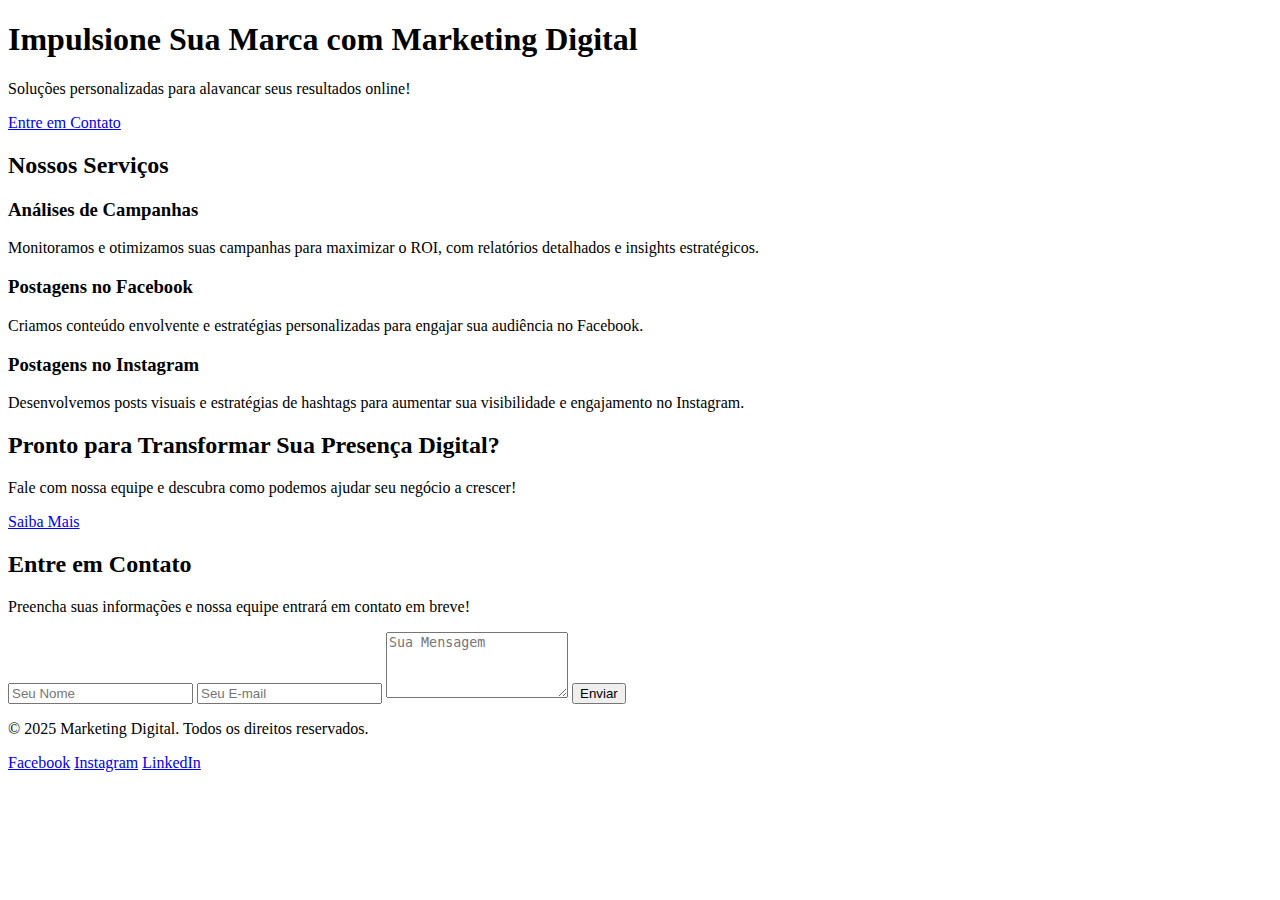
<file: Landing_Page_RMK_V02.html>
<!DOCTYPE html>
<html lang="pt-BR">
<head>
    <meta charset="UTF-8">
    <meta name="viewport" content="width=device-width, initial-scale=1.0">
    <title>Marketing Digital</title>
</head>
<body>
    <header>
    <div>
      <h1>Impulsione Sua Marca com Marketing Digital</h1>
      <p>Soluções personalizadas para alavancar seus resultados online!</p>
      <a href="#contato">Entre em Contato</a>
    </div>
  </header>

  <!-- Serviços Section -->
  <section id="servicos">
    <div>
      <h2>Nossos Serviços</h2>
      <div>
        <!-- Serviço 1 -->
        <div>
          <h3>Análises de Campanhas</h3>
          <p>Monitoramos e otimizamos suas campanhas para maximizar o ROI, com relatórios detalhados e insights estratégicos.</p>
        </div>
        <!-- Serviço 2 -->
        <div>
          <h3>Postagens no Facebook</h3>
          <p class="text-gray-600">Criamos conteúdo envolvente e estratégias personalizadas para engajar sua audiência no Facebook.</p>
        </div>
        <!-- Serviço 3 -->
        <div class="bg-white p-6 rounded-lg shadow-lg text-center">
          <h3 class="text-xl font-semibold mb-4">Postagens no Instagram</h3>
          <p class="text-gray-600">Desenvolvemos posts visuais e estratégias de hashtags para aumentar sua visibilidade e engajamento no Instagram.</p>
        </div>
      </div>
    </div>
  </section>

  <!-- Call-to-Action Section -->
  <section class="bg-blue-600 text-white py-12">
    <div class="container mx-auto text-center">
      <h2 class="text-2xl md:text-3xl font-bold mb-4">Pronto para Transformar Sua Presença Digital?</h2>
      <p class="text-lg mb-6">Fale com nossa equipe e descubra como podemos ajudar seu negócio a crescer!</p>
      <a href="#contato" class="bg-yellow-400 text-blue-900 px-6 py-3 rounded-full font-semibold hover:bg-yellow-500">Saiba Mais</a>
    </div>
  </section>

  <!-- Contato Section -->
  <section id="contato" class="py-16">
    <div class="container mx-auto px-4 text-center">
      <h2 class="text-3xl font-bold mb-8">Entre em Contato</h2>
      <p class="text-gray-600 mb-6">Preencha suas informações e nossa equipe entrará em contato em breve!</p>
      <div class="max-w-lg mx-auto">
        <input type="text" placeholder="Seu Nome" class="w-full p-3 mb-4 border rounded-lg">
        <input type="email" placeholder="Seu E-mail" class="w-full p-3 mb-4 border rounded-lg">
        <textarea placeholder="Sua Mensagem" class="w-full p-3 mb-4 border rounded-lg" rows="4"></textarea>
        <button onclick="alert('Mensagem enviada! Entraremos em contato em breve.')" class="bg-blue-600 text-white px-6 py-3 rounded-full font-semibold hover:bg-blue-700">Enviar</button>
      </div>
    </div>
  </section>

  <!-- Footer -->
  <footer class="bg-gray-800 text-white py-6">
    <div class="container mx-auto text-center">
      <p>&copy; 2025 Marketing Digital. Todos os direitos reservados.</p>
      <a href="https://facebook.com/analistaRMK" target="_blank">Facebook</a>
        <a href="https://instagram.com/analistaRMK" target="_blank">Instagram</a>
        <a href="https://linkedin.com/in/analistaRMK" target="_blank">LinkedIn</a>
    </div>
  </footer>
</body>
</html>
</file>
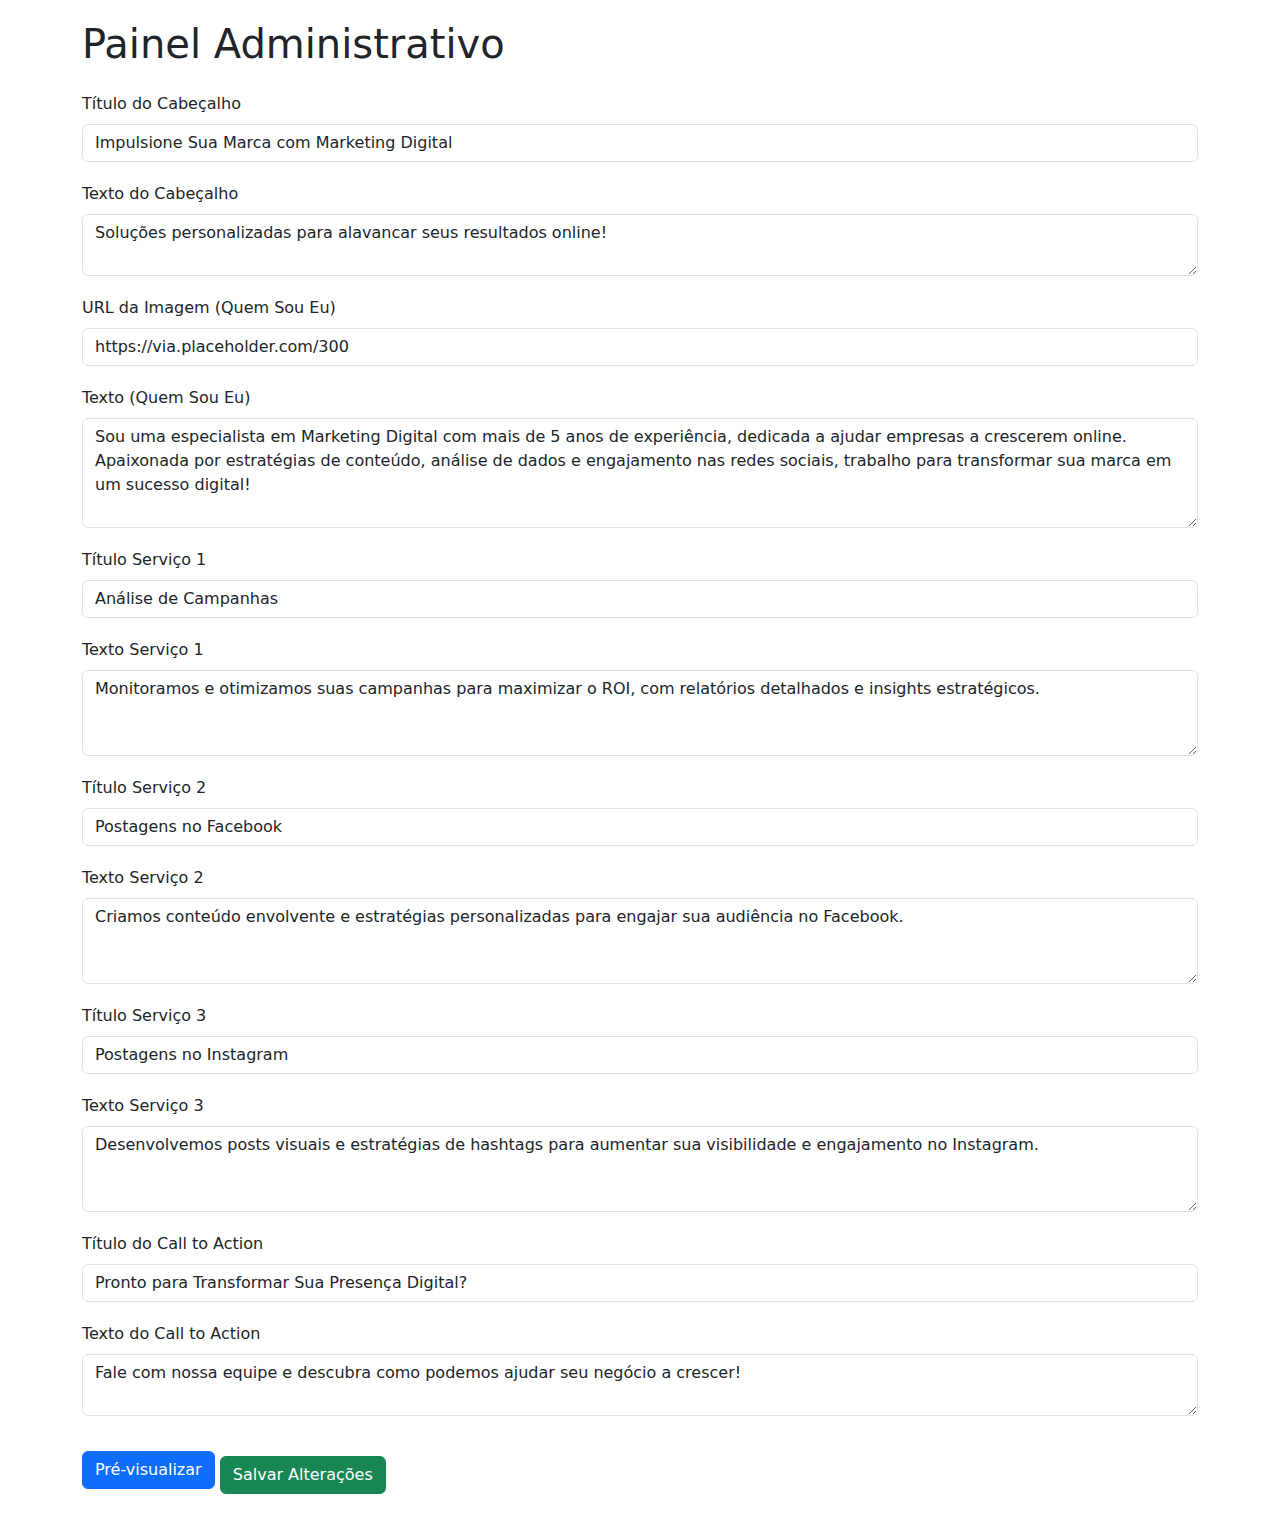
<file: site-ro-rmk/scr/html/admin.html>
<script type="text/javascript">
        var gk_isXlsx = false;
        var gk_xlsxFileLookup = {};
        var gk_fileData = {};
        function filledCell(cell) {
          return cell !== '' && cell != null;
        }
        function loadFileData(filename) {
        if (gk_isXlsx && gk_xlsxFileLookup[filename]) {
            try {
                var workbook = XLSX.read(gk_fileData[filename], { type: 'base64' });
                var firstSheetName = workbook.SheetNames[0];
                var worksheet = workbook.Sheets[firstSheetName];

                // Convert sheet to JSON to filter blank rows
                var jsonData = XLSX.utils.sheet_to_json(worksheet, { header: 1, blankrows: false, defval: '' });
                // Filter out blank rows (rows where all cells are empty, null, or undefined)
                var filteredData = jsonData.filter(row => row.some(filledCell));

                // Heuristic to find the header row by ignoring rows with fewer filled cells than the next row
                var headerRowIndex = filteredData.findIndex((row, index) =>
                  row.filter(filledCell).length >= filteredData[index + 1]?.filter(filledCell).length
                );
                // Fallback
                if (headerRowIndex === -1 || headerRowIndex > 25) {
                  headerRowIndex = 0;
                }

                // Convert filtered JSON back to CSV
                var csv = XLSX.utils.aoa_to_sheet(filteredData.slice(headerRowIndex)); // Create a new sheet from filtered array of arrays
                csv = XLSX.utils.sheet_to_csv(csv, { header: 1 });
                return csv;
            } catch (e) {
                console.error(e);
                return "";
            }
        }
        return gk_fileData[filename] || "";
        }
        </script><!DOCTYPE html>
<html lang="pt-br">
<head>
    <meta charset="UTF-8">
    <meta name="viewport" content="width=device-width, initial-scale=1.0">
    <title>Admin - Gerenciar Site</title>
    <link href="https://cdn.jsdelivr.net/npm/bootstrap@5.3.3/dist/css/bootstrap.min.css" rel="stylesheet">
    <style>
        body {
            padding: 20px;
        }
        .form-group {
            margin-bottom: 20px;
        }
        .preview-btn {
            margin-top: 10px;
        }
        .save-btn {
            margin-top: 20px;
        }
    </style>
</head>
<body>
    <div class="container">
        <h1 class="mb-4">Painel Administrativo</h1>

        <!-- Formulário de Edição -->
        <form id="adminForm">
            <!-- Cabeçalho -->
            <div class="form-group">
                <label for="headerTitle" class="form-label">Título do Cabeçalho</label>
                <input type="text" class="form-control" id="headerTitle" value="Impulsione Sua Marca com Marketing Digital" required>
            </div>
            <div class="form-group">
                <label for="headerText" class="form-label">Texto do Cabeçalho</label>
                <textarea class="form-control" id="headerText" rows="2" required>Soluções personalizadas para alavancar seus resultados online!</textarea>
            </div>

            <!-- Quem Sou Eu -->
            <div class="form-group">
                <label for="aboutImage" class="form-label">URL da Imagem (Quem Sou Eu)</label>
                <input type="text" class="form-control" id="aboutImage" value="https://via.placeholder.com/300" required>
            </div>
            <div class="form-group">
                <label for="aboutText" class="form-label">Texto (Quem Sou Eu)</label>
                <textarea class="form-control" id="aboutText" rows="4" required>Sou uma especialista em Marketing Digital com mais de 5 anos de experiência, dedicada a ajudar empresas a crescerem online. Apaixonada por estratégias de conteúdo, análise de dados e engajamento nas redes sociais, trabalho para transformar sua marca em um sucesso digital!</textarea>
            </div>

            <!-- Serviços -->
            <div class="form-group">
                <label for="service1Title" class="form-label">Título Serviço 1</label>
                <input type="text" class="form-control" id="service1Title" value="Análise de Campanhas" required>
            </div>
            <div class="form-group">
                <label for="service1Text" class="form-label">Texto Serviço 1</label>
                <textarea class="form-control" id="service1Text" rows="3" required>Monitoramos e otimizamos suas campanhas para maximizar o ROI, com relatórios detalhados e insights estratégicos.</textarea>
            </div>
            <div class="form-group">
                <label for="service2Title" class="form-label">Título Serviço 2</label>
                <input type="text" class="form-control" id="service2Title" value="Postagens no Facebook" required>
            </div>
            <div class="form-group">
                <label for="service2Text" class="form-label">Texto Serviço 2</label>
                <textarea class="form-control" id="service2Text" rows="3" required>Criamos conteúdo envolvente e estratégias personalizadas para engajar sua audiência no Facebook.</textarea>
            </div>
            <div class="form-group">
                <label for="service3Title" class="form-label">Título Serviço 3</label>
                <input type="text" class="form-control" id="service3Title" value="Postagens no Instagram" required>
            </div>
            <div class="form-group">
                <label for="service3Text" class="form-label">Texto Serviço 3</label>
                <textarea class="form-control" id="service3Text" rows="3" required>Desenvolvemos posts visuais e estratégias de hashtags para aumentar sua visibilidade e engajamento no Instagram.</textarea>
            </div>

            <!-- Call to Action -->
            <div class="form-group">
                <label for="ctaTitle" class="form-label">Título do Call to Action</label>
                <input type="text" class="form-control" id="ctaTitle" value="Pronto para Transformar Sua Presença Digital?" required>
            </div>
            <div class="form-group">
                <label for="ctaText" class="form-label">Texto do Call to Action</label>
                <textarea class="form-control" id="ctaText" rows="2" required>Fale com nossa equipe e descubra como podemos ajudar seu negócio a crescer!</textarea>
            </div>

            <!-- Botões -->
            <button type="button" class="btn btn-primary preview-btn" onclick="previewChanges()">Pré-visualizar</button>
            <button type="button" class="btn btn-success save-btn" onclick="saveChanges()">Salvar Alterações</button>
        </form>

        <!-- Área de Pré-visualização -->
        <div id="previewArea" class="mt-4" style="display: none;">
            <h3>Pré-visualização</h3>
            <div id="previewContent"></div>
        </div>
    </div>

    <script src="https://cdn.jsdelivr.net/npm/bootstrap@5.3.3/dist/js/bootstrap.bundle.min.js"></script>
    <script>
        function previewChanges() {
            const previewContent = document.getElementById('previewContent');
            previewContent.innerHTML = `
                <h4>Cabeçalho</h4>
                <h2>${document.getElementById('headerTitle').value}</h2>
                <p>${document.getElementById('headerText').value}</p>
                <h4>Quem Sou Eu</h4>
                <img src="${document.getElementById('aboutImage').value}" alt="Foto" style="max-width: 300px; border-radius: 50%;">
                <p>${document.getElementById('aboutText').value}</p>
                <h4>Serviços</h4>
                <div class="row">
                    <div class="col-md-4">
                        <h5>${document.getElementById('service1Title').value}</h5>
                        <p>${document.getElementById('service1Text').value}</p>
                    </div>
                    <div class="col-md-4">
                        <h5>${document.getElementById('service2Title').value}</h5>
                        <p>${document.getElementById('service2Text').value}</p>
                    </div>
                    <div class="col-md-4">
                        <h5>${document.getElementById('service3Title').value}</h5>
                        <p>${document.getElementById('service3Text').value}</p>
                    </div>
                </div>
                <h4>Call to Action</h4>
                <h2>${document.getElementById('ctaTitle').value}</h2>
                <p>${document.getElementById('ctaText').value}</p>
            `;
            document.getElementById('previewArea').style.display = 'block';
        }

        function saveChanges() {
            const data = {
                headerTitle: document.getElementById('headerTitle').value,
                headerText: document.getElementById('headerText').value,
                aboutImage: document.getElementById('aboutImage').value,
                aboutText: document.getElementById('aboutText').value,
                service1Title: document.getElementById('service1Title').value,
                service1Text: document.getElementById('service1Text').value,
                service2Title: document.getElementById('service2Title').value,
                service2Text: document.getElementById('service2Text').value,
                service3Title: document.getElementById('service3Title').value,
                service3Text: document.getElementById('service3Text').value,
                ctaTitle: document.getElementById('ctaTitle').value,
                ctaText: document.getElementById('ctaText').value
            };
            localStorage.setItem('siteData', JSON.stringify(data));
            alert('Alterações salvas com sucesso!');
        }

        // Carregar dados salvos ao iniciar
        window.onload = function() {
            const savedData = localStorage.getItem('siteData');
            if (savedData) {
                const data = JSON.parse(savedData);
                document.getElementById('headerTitle').value = data.headerTitle || 'Impulsione Sua Marca com Marketing Digital';
                document.getElementById('headerText').value = data.headerText || 'Soluções personalizadas para alavancar seus resultados online!';
                document.getElementById('aboutImage').value = data.aboutImage || 'https://via.placeholder.com/300';
                document.getElementById('aboutText').value = data.aboutText || 'Sou uma especialista em Marketing Digital com mais de 5 anos de experiência, dedicada a ajudar empresas a crescerem online. Apaixonada por estratégias de conteúdo, análise de dados e engajamento nas redes sociais, trabalho para transformar sua marca em um sucesso digital!';
                document.getElementById('service1Title').value = data.service1Title || 'Análise de Campanhas';
                document.getElementById('service1Text').value = data.service1Text || 'Monitoramos e otimizamos suas campanhas para maximizar o ROI, com relatórios detalhados e insights estratégicos.';
                document.getElementById('service2Title').value = data.service2Title || 'Postagens no Facebook';
                document.getElementById('service2Text').value = data.service2Text || 'Criamos conteúdo envolvente e estratégias personalizadas para engajar sua audiência no Facebook.';
                document.getElementById('service3Title').value = data.service3Title || 'Postagens no Instagram';
                document.getElementById('service3Text').value = data.service3Text || 'Desenvolvemos posts visuais e estratégias de hashtags para aumentar sua visibilidade e engajamento no Instagram.';
                document.getElementById('ctaTitle').value = data.ctaTitle || 'Pronto para Transformar Sua Presença Digital?';
                document.getElementById('ctaText').value = data.ctaText || 'Fale com nossa equipe e descubra como podemos ajudar seu negócio a crescer!';
            }
        };
    </script>
</body>
</html>
</file>
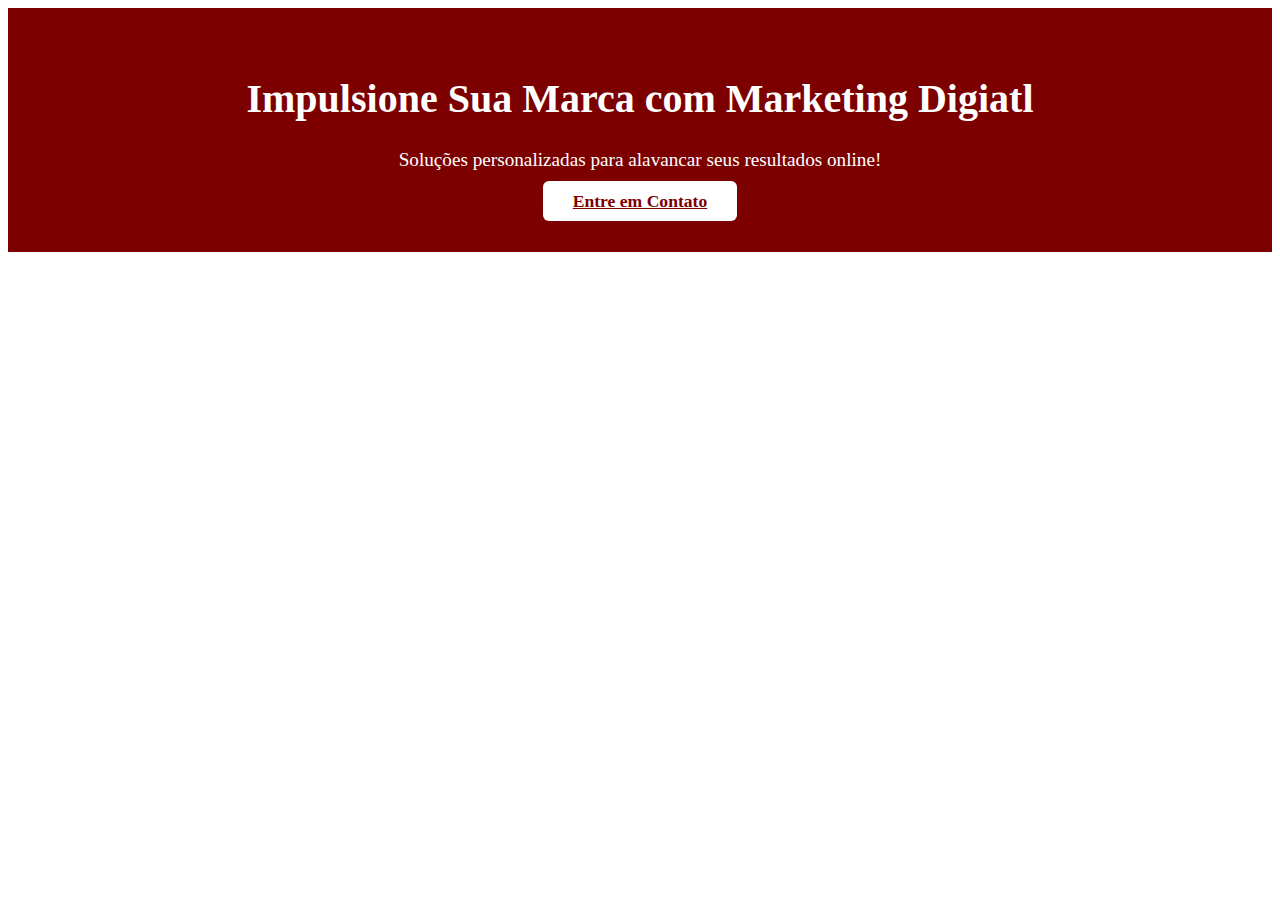
<file: site-ro-rmk/scr/html/Home.html>
<!DOCTYPE html>
<html lang="pt-BR">
<head>
    <meta charset="UTF-8">
    <meta name="viewport" content="width=device-width, initial-scale=1.0">
    <title>Rmk-Midia Digiatl</title>
    <link href="https://cdn.jsdelivr.net/npm/bootstrap@5.3.7/dist/css/bootstrap.min.css" rel="stylesheet" 
    integrity="sha384-LN+7fdVzj6u52u30Kp6M/trliBMCMKTyK833zpbD+pXdCLuTusPj697FH4R/5mcr" crossorigin="anonymous">
    <link rel="stylesheet" href="../Css/Home.Css">
</head>
<body>
    <!-- Cabeçalho--> 
     <header>
        <div class="container">
            <h1>Impulsione Sua Marca com Marketing Digiatl</h1>
            <p>Soluções personalizadas para alavancar seus resultados online!</p>
            <a href="#contact" class="btn btn-light btn-cta">Entre em Contato</a>

        </div>

     </header>

    
        
        

  




<script src="https://cdn.jsdelivr.net/npm/bootstrap@5.3.7/dist/js/bootstrap.bundle.min.js" 
integrity="sha384-ndDqU0Gzau9qJ1lfW4pNLlhNTkCfHzAVBReH9diLvGRem5+R9g2FzA8ZGN954O5Q" crossorigin="anonymous"></script>
</body>
</html>
</file>
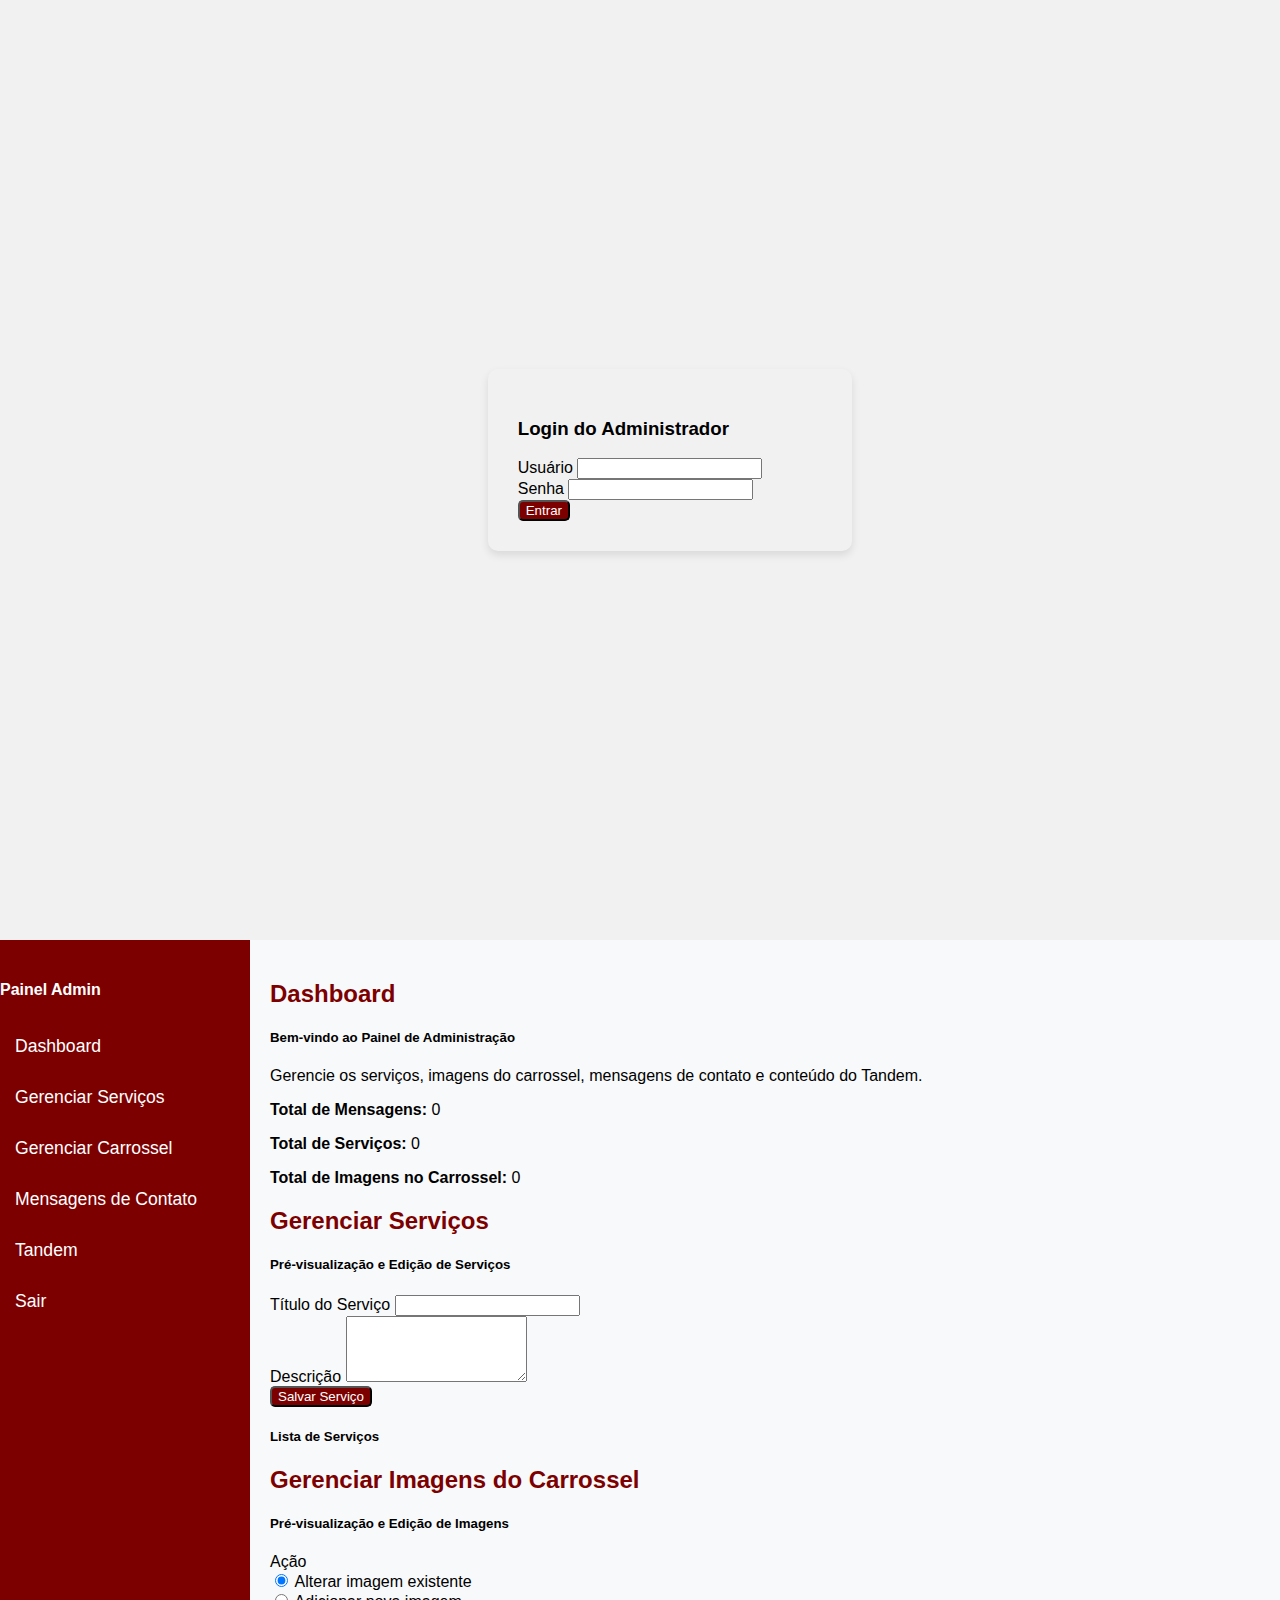
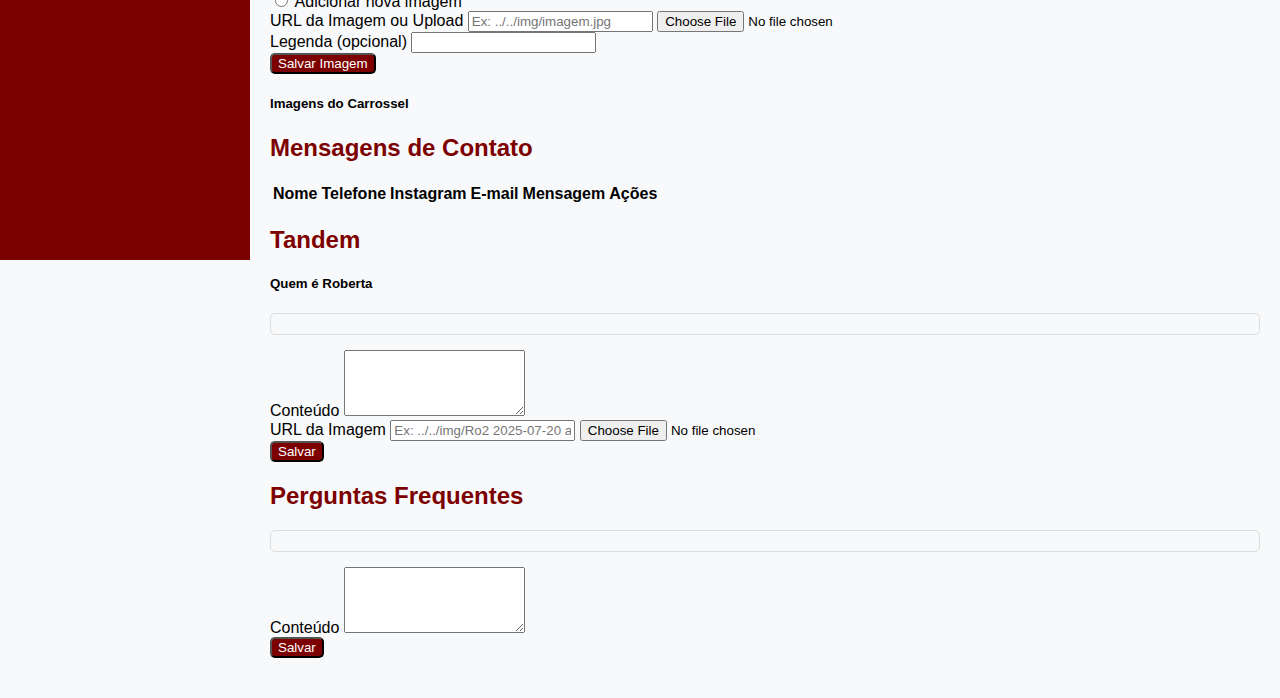
<file: site-ro-rmk/scr/html/login.html>
<!DOCTYPE html>
<html lang="pt-BR">
<head>
    <meta charset="UTF-8">
    <meta name="viewport" content="width=device-width, initial-scale=1.0">
    <title>Painel de Administração - Rmk-Midia Digital</title>
    <link href="https://cdn.jsdelivr.net/npm/bootstrap@5.3.7/dist/css/bootstrap.min.css" rel="stylesheet" 
    integrity="sha384-LN+7fdVzj6u52u30Kp6M/trliBMCMKTyK833zpbD+pXdCLuTusPj697FH4R/5mcr" crossorigin="anonymous">
    <link rel="stylesheet" href="../Css/logi.css">
    </head>
<body>
   <!-- Seção de Login -->
    <div id="login-section" class="container">
        <div class="row justify-content-center">
            <div class="col-12">
                <div id="login-card" class="card">
                    <div class="card-body">
                        <h3 class="text-center mb-4">Login do Administrador</h3>
                        <form id="loginForm">
                            <div class="mb-3">
                                <label for="username" class="form-label">Usuário</label>
                                <input type="text" class="form-control" id="username" required>
                            </div>
                            <div class="mb-3">
                                <label for="password" class="form-label">Senha</label>
                                <input type="password" class="form-control" id="password" required>
                            </div>
                            <button type="submit" class="btn btn-enviar w-100">Entrar</button>
                        </form>
                    </div>
                </div>
            </div>
        </div>
    </div>

    <!-- Painel de Administração -->
    <div id="admin-panel" class="d-none">
        <button class="btn btn-enviar toggle-sidebar" onclick="toggleSidebar()">☰</button>
        <div class="d-flex">
            <!-- Sidebar -->
            <div class="sidebar col-md-2">
                <h4 class="text-center mb-4">Painel Admin</h4>
                <a href="#dashboard" class="nav-link" data-section="dashboard">Dashboard</a>
                <a href="#services" class="nav-link" data-section="services">Gerenciar Serviços</a>
                <a href="#carousel" class="nav-link" data-section="carousel">Gerenciar Carrossel</a>
                <a href="#contacts" class="nav-link" data-section="contacts">Mensagens de Contato</a>
                <a href="#tandem" class="nav-link" data-section="tandem">Tandem</a>
                <a href="#" id="logout">Sair</a>
            </div>

            <!-- Conteúdo Principal -->
            <div class="main-content col-md-10">
                <!-- Dashboard -->
                <div id="dashboard" class="section">
                    <h2>Dashboard</h2>
                    <div class="card shadow">
                        <div class="card-body">
                            <h5>Bem-vindo ao Painel de Administração</h5>
                            <p>Gerencie os serviços, imagens do carrossel, mensagens de contato e conteúdo do Tandem.</p>
                            <p><strong>Total de Mensagens:</strong> <span id="total-messages">0</span></p>
                            <p><strong>Total de Serviços:</strong> <span id="total-services">0</span></p>
                            <p><strong>Total de Imagens no Carrossel:</strong> <span id="total-carousel">0</span></p>
                        </div>
                    </div>
                </div>

                <!-- Gerenciar Serviços -->
                <div id="services" class="section d-none">
                    <h2>Gerenciar Serviços</h2>
                    <div class="card shadow">
                        <div class="card-body">
                            <h5>Pré-visualização e Edição de Serviços</h5>
                            <div id="servicePreview"></div>
                            <form id="serviceForm" class="mt-3">
                                <div class="mb-3">
                                    <label for="serviceTitle" class="form-label">Título do Serviço</label>
                                    <input type="text" class="form-control" id="serviceTitle" required>
                                </div>
                                <div class="mb-3">
                                    <label for="serviceDescription" class="form-label">Descrição</label>
                                    <textarea class="form-control" id="serviceDescription" rows="4" required></textarea>
                                </div>
                                <button type="submit" class="btn btn-enviar">Salvar Serviço</button>
                            </form>
                        </div>
                    </div>
                    <h5 class="mt-4">Lista de Serviços</h5>
                    <div id="serviceList" class="row row-cols-1 row-cols-md-2 row-cols-lg-3"></div>
                </div>

                <!-- Gerenciar Carrossel -->
                <div id="carousel" class="section d-none">
                    <h2>Gerenciar Imagens do Carrossel</h2>
                    <div class="card shadow">
                        <div class="card-body">
                            <h5>Pré-visualização e Edição de Imagens</h5>
                            <div id="carouselPreview"></div>
                            <form id="carouselForm" class="mt-3">
                                <div class="mb-3">
                                    <label class="form-label">Ação</label>
                                    <div class="form-check">
                                        <input class="form-check-input" type="radio" name="carouselAction" id="editImage" value="edit" checked>
                                        <label class="form-check-label" for="editImage">Alterar imagem existente</label>
                                    </div>
                                    <div class="form-check">
                                        <input class="form-check-input" type="radio" name="carouselAction" id="addImage" value="add">
                                        <label class="form-check-label" for="addImage">Adicionar nova imagem</label>
                                    </div>
                                </div>
                                <div class="mb-3">
                                    <label for="carouselImage" class="form-label">URL da Imagem ou Upload</label>
                                    <input type="text" class="form-control mb-2" id="carouselImage" placeholder="Ex: ../../img/imagem.jpg">
                                    <input type="file" class="form-control" id="carouselImageUpload" accept="image/*">
                                </div>
                                <div class="mb-3">
                                    <label for="carouselCaption" class="form-label">Legenda (opcional)</label>
                                    <input type="text" class="form-control" id="carouselCaption">
                                </div>
                                <button type="submit" class="btn btn-enviar">Salvar Imagem</button>
                            </form>
                        </div>
                    </div>
                    <h5 class="mt-4">Imagens do Carrossel</h5>
                    <div id="carouselList" class="row row-cols-1 row-cols-md-2 row-cols-lg-3"></div>
                </div>

                <!-- Mensagens de Contato -->
                <div id="contacts" class="section d-none">
                    <h2>Mensagens de Contato</h2>
                    <div class="card shadow">
                        <div class="card-body">
                            <div class="table-responsive">
                                <table class="table table-striped">
                                    <thead>
                                        <tr>
                                            <th>Nome</th>
                                            <th>Telefone</th>
                                            <th>Instagram</th>
                                            <th>E-mail</th>
                                            <th>Mensagem</th>
                                            <th>Ações</th>
                                        </tr>
                                    </thead>
                                    <tbody id="contactList"></tbody>
                                </table>
                            </div>
                        </div>
                    </div>
                </div>

               <!-- Tandem -->
                <div id="tandem" class="section d-none">
                    <h2>Tandem</h2>
                    <div class="card shadow">
                        <div class="card-body">
                            <h5>Quem é Roberta</h5>
                            <div id="whoIsRobertaPreview" class="preview-card"></div>
                            <form id="whoIsRobertaForm" class="mt-3">
                                <div class="mb-3">
                                    <label for="whoIsRobertaContent" class="form-label">Conteúdo</label>
                                    <textarea class="form-control" id="whoIsRobertaContent" rows="4" required></textarea>
                                </div>
                                <div class="mb-3">
                                    <label for="whoIsRobertaImage" class="form-label">URL da Imagem</label>
                                    <input type="text" class="form-control mb-2" id="whoIsRobertaImage" placeholder="Ex: ../../img/Ro2 2025-07-20 at 23.40.19.png">
                                    <input type="file" class="form-control" id="whoIsRobertaImageUpload" accept="image/*">
                                </div>
                                <button type="submit" class="btn btn-enviar">Salvar</button>
                            </form>
                        </div>
                    </div>
                </div>

                <!-- Perguntas Frequentes -->
                <div id="faq" class="section d-none">
                    <h2>Perguntas Frequentes</h2>
                    <div class="card shadow">
                        <div class="card-body">
                            <div id="faqPreview" class="preview-card"></div>
                            <form id="faqForm" class="mt-3">
                                <div class="mb-3">
                                    <label for="faqContent" class="form-label">Conteúdo</label>
                                    <textarea class="form-control" id="faqContent" rows="4" required></textarea>
                                </div>
                                <button type="submit" class="btn btn-enviar">Salvar</button>
                            </form>
                        </div>
                    </div>
                </div>
            </div>
        </div>
    </div>

    <script src="https://cdn.jsdelivr.net/npm/bootstrap@5.3.7/dist/js/bootstrap.bundle.min.js" 
    integrity="sha384-ndDqU0Gzau9qJ1lfW4pNLlhNTkCfHzAVBReH9diLvGRem5+R9g2FzA8ZGN954O5Q" crossorigin="anonymous"></script>
    <script src="../Js/login.js"></script>
</body>
</html>
</file>
<file: site-ro-rmk/scr/Css/Home.Css>
/*Cabecalho do Site*/

header {
    background: #7D0000;
    color: #FFFFFF;
    padding: 40px 0;
    text-align: center;
    
}
header h1 {
    font-size:  2.5rem;
    font-weight: bold;
}
header p {
    font-size: 1.2rem;
    margin: 20px 0;
}
.btn-cta {
    background-color: white; /* Cor de fundo */
    color:#7D0000;/* Cor do texto */
    border: none;/* Remover borda se necessário */
    border-radius: 6px; /* Arredondar bordas */
    font-size: 1.1rem;
    font-weight: bold;
    padding: 10px 30px;
    transition: transform 0.3s ease;
}
.btn-cta:hover {
    background-color: #e6b800; /* Cor ao passar o mouse */
    color: #fff;               /* Cor do texto no hover */
    transform: scale(1.05);
}

body {
    background-color:white;
}

/*Seção Quem Sou Eu*/

.about-section {
    padding: 40px 0;
    text-align:center;
}

.about-section img {
    max-width: 300px;
    border-radius: 10%;
    margin-bottom: 20px;
}

/*seção de serviço*/

.services-section {
    padding: 40px 0;
    text-align: center;
}
.service-card {
    background: #7D0000;
    color: white;
    border-radius: 10px;
    padding: 20px;
    margin: 15px;
    box-shadow: 0 4px 8px rgba(0,0,0,0.1);
}

/*Carousel*/

.carousel-item img {
    width: 100%;
    height: 450px;
    object-fit: cover;
}
.carousel-caption {
    background: rgba(0, 0, 0, 0.5);
    padding: 10px;
    border-radius: 5px;
}

/*Seção do Call Action*/

.cta-section {
    background-color:  #7D0000;
    color: white;
    padding: 40px 0;
    text-align: center;
}
.cta-section .btn {
    background-color: white; /*#ffc107*/
    color: #7D0000;
    border: none;
    padding: 10px 30px;
    font-size: 1.2rem;
    transition: transform 0.3s ease;
}
.cta-section .btn:hover {
    transform: scale(1.05);
}

/*Seção contato*/

  .btn-enviar {
    background-color: #7D0000; /* Cor de fundo do botão */
    color: white;              /* Cor do texto */
    border: none;
    padding: 12px 20px;
    font-weight: bold;
    border-radius: 6px;
    transition: transform 0.3s ease;
  }

  .btn-enviar:hover {
    background-color:gainsboro; /* Cor no hover */
    color: white;
  }

/*Rodapé do Site*/

footer{
    background-color: #f8f9fa;
    padding: 20px 0;
    text-align: center;
}
footer a {
    color: #007bff;
    margin: 0 15px;
    text-decoration: none;
    font-size: 1rem;
}
footer a :hover {
    text-decoration: underline;
}
.social-icons img {
    width: 40px;
    height: 40px;
    margin-right: 8px;
    vertical-align: middle;
}
/*botão flutuante do Watssap*/

.whatsapp-float {
    position: fixed;
    width: 60px;
    height: 60px;
    bottom: 20px;
    right: 20px;
    z-index: 1000;
    cursor: pointer;
    border-radius: 50%;
    box-shadow: 0 4px 8px rgba(0,0,0,0.3);
    transition: transform 0.3s ease;
}

.whatsapp-float:hover {
    transform: scale(1.1);
}
.whatsapp-float img {
    width: 100%;
    height: 100%;
    border-radius: 50%;
}

/*galeria de imagem*/

.gallery-section .card {
    border: none;
    transition: transform 0.2s;
}
.gallery-section .card:hover {
    transform: scale(1.05);
}
.gallery-section .card-img-top {
    height: 200px;
    object-fit: cover;
}
</file>
<file: site-ro-rmk/scr/Css/logi.css>
body {
            background-color: #f8f9fa;
            font-family: Arial, sans-serif;
            margin: 0;
            padding: 0;
        }
        .sidebar {
            min-height: 100vh;
            background-color: #7d0000;
            color: white;
            padding-top: 20px;
            position: fixed;
            width: 250px;
            z-index: 1000;
            transition: transform 0.3s ease;
        }
        .sidebar.collapsed {
            transform: translateX(-250px);
        }
        .sidebar a {
            color: white;
            text-decoration: none;
            padding: 15px;
            display: block;
            font-size: 1.1em;
        }
        .sidebar a:hover {
            background-color: #5a0000;
        }
        .main-content {
            margin-left: 250px;
            padding: 20px;
            transition: margin-left 0.3s ease;
        }
        .main-content.full-width {
            margin-left: 0;
        }
        .navbar-brand {
            color: #7d0000 !important;
            font-weight: bold;
        }
        .card {
            margin-bottom: 20px;
            border-radius: 10px;
        }
        .btn-enviar {
            background-color: #7d0000;
            color: white;
            border-radius: 5px;
        }
        .btn-enviar:hover {
            background-color: #5a0000;
        }
        #login-section {
            display: flex;
            justify-content: center;
            align-items: center;
            min-height: 100vh;
            background-color: #f1f1f1;
            padding: 20px;
        }
        #login-card {
            width: 100%;
            max-width: 400px;
            padding: 30px;
            border-radius: 10px;
            box-shadow: 0 4px 8px rgba(0, 0, 0, 0.1);
        }
        .section h2 {
            color: #7d0000;
            margin-bottom: 20px;
        }
        .toggle-sidebar {
            position: fixed;
            top: 10px;
            left: 10px;
            z-index: 1100;
            display: none;
        }
        .preview-card {
            margin-bottom: 15px;
            padding: 10px;
            border: 1px solid #ddd;
            border-radius: 5px;
        }
        .preview-image {
            max-width: 100%;
            height: auto;
            border-radius: 5px;
            margin-bottom: 10px;
        }
        @media (max-width: 768px) {
            .sidebar {
                transform: translateX(-250px);
            }
            .sidebar.collapsed {
                transform: translateX(0);
            }
            .main-content {
                margin-left: 0;
            }
            .main-content.full-width {
                margin-left: 0;
            }
            .toggle-sidebar {
                display: block;
            }
            #login-card {
                max-width: 90%;
            }
            .card-img-top {
                height: 100px !important;
            }
            .preview-image {
                max-height: 100px;
            }
        }
        @media (max-width: 576px) {
            .table {
                font-size: 0.9em;
            }
            .table td, .table th {
                padding: 8px;
            }
            #login-card {
                padding: 15px;
            }
            .preview-card {
                font-size: 0.9em;
            }
        }
</file>
